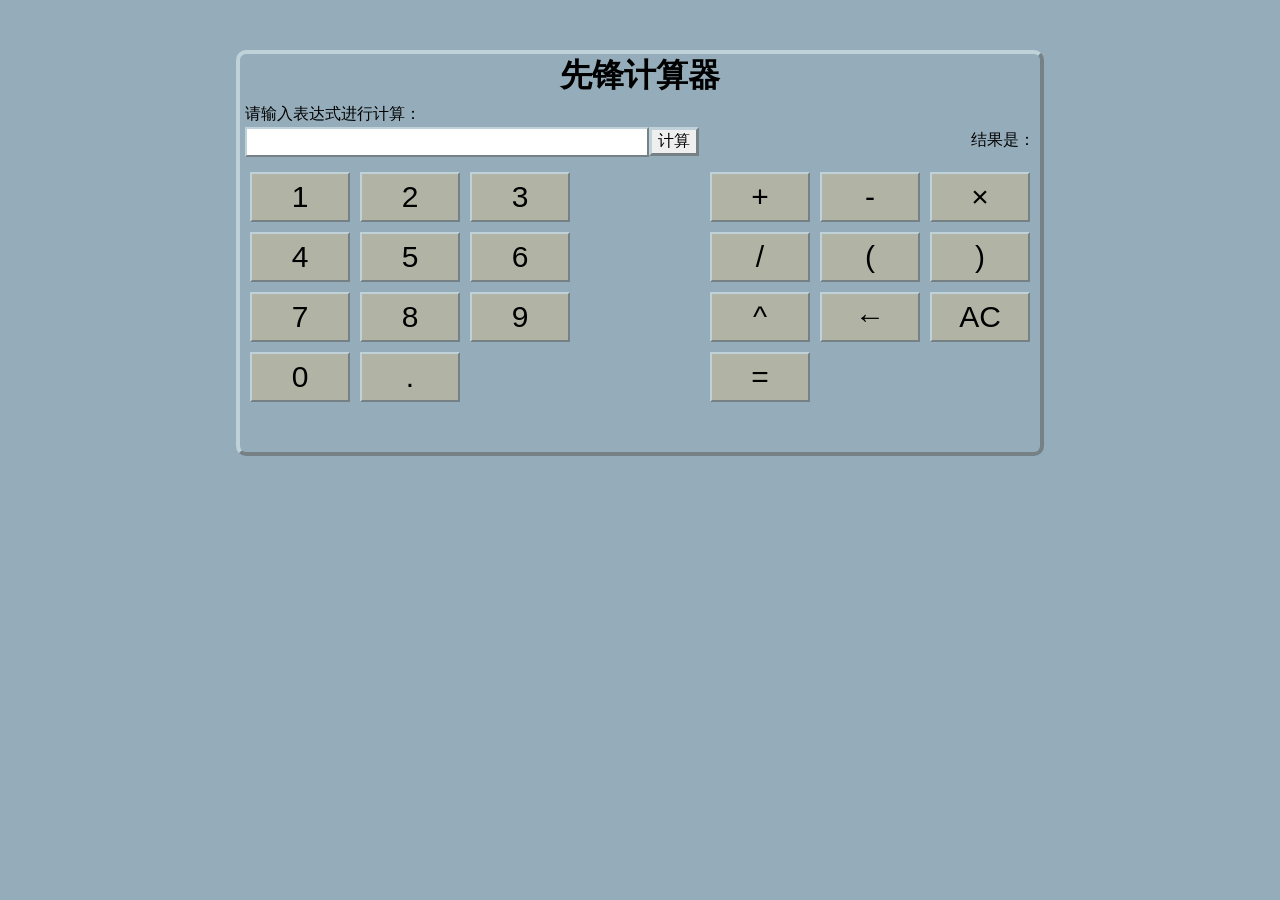
<file: Oct-vacation/Task3/index.html>
<!DOCTYPE html>
<html lang="zh-CN">
<head>
  <meta charset="utf-8">
  <title>计算器</title>
  <meta name="keywords" content="">
  <meta name="description" content="">
  <meta name="renderer" content="webkit">
  <meta http-equiv="X-UA-Compatible" content="IE=edge,chrome=1">
  <meta name="viewport" content="width=device-width, initial-scale=1, maximum-scale=1">
  <link rel="stylesheet" type="text/css" href="resources\css\main.css">
</head>
<script src="resources\js\calculator.js"></script>
<script>
 // 加载音频对象
  const music=new Audio("1.mp3");
//  表达式变量
  var expression="";
//  表示拆分数组
  var array=new Array();
//  用户点击控件发生的事件
  function ifUserClick(id)
  {
    var text=document.getElementById(id).innerText;
    expression=document.getElementById("text").innerText+text;
    document.getElementById("text").innerHTML=expression;
    array=[...expression];//拆分，这个语法太喜欢了
  }
//  乘法专用
  function ifUserClick1(id)
  {
    var text="*";
    expression=document.getElementById("text").innerText+text;
    document.getElementById("text").innerHTML=expression;
    array=[...expression];
  }
  //幂运算专用
  function ifUserClick2(id)
  {
    var text="^";
    expression=document.getElementById("text").innerText+text;
    document.getElementById("text").innerHTML=expression;
    array=[...expression];
  }
  //  调用计算函数
  function calculator1()
  {
    const result=calculate(expression);
    document.getElementById("result").innerHTML=result;
  }
  //  删除键
  function Delete()
  {
    array.pop();
    expression=array.join('');
    document.getElementById("text").innerHTML=expression;

  }
  //  清除键
  function allClear()
  {
    expression='';
    document.getElementById("text").innerHTML=expression;
  }
  // 欧尼酱音效
  function acountics()
  {
    music.play();
  }
</script>
<body style="background: #95adba;">
  <!--计算器主体-->
  <div id="main">
    <!--标题-->
    <div id="title">
      <h1 class="text" style="text-align: center;">先锋计算器</h1>
    </div>
    <!--提示文本-->
    <div id="p1">
      <p class="text" style="font-size: 16px;">请输入表达式进行计算：</p>
    </div>
    <!--输入框-->
    <div id="input-frame">
      <!--输入-->
      <div id="it">
        <div id="it1">
          <p class="text" id="text"></p>
        </div>
        <input class="text" type="submit" id="it2" value="计算" onclick="calculator1()" />
      </div>
      <!--结果-->
      <div id="ot">
        <div id="ot1">
          <p class="text">结果是：</p>
        </div>
        <div id="ot2">
          <p id="result" style="margin: 0;margin-top: 1px;font-size: 18px;"></p>
        </div>
      </div>
    </div>
    <!--计算控件-->
    <div id="button-main">
      <!--数字键-->
      <div id="button-number">
        <div id="button1" class="button-div1">
          <button class="button" id="b1" onclick="ifUserClick('b1')">1</button>
        </div>
        <div id="button2" class="button-div1">
          <button class="button" id="b2" onclick="ifUserClick('b2')">2</button>
        </div>
        <div id="button3" class="button-div1">
          <button class="button" id="b3" onclick="ifUserClick('b3')">3</button>
        </div>
        <div id="button4" class="button-div1">
          <button class="button" id="b4" onclick="ifUserClick('b4')">4</button>
        </div>
        <div id="button5" class="button-div1">
          <button class="button" id="b5" onclick="ifUserClick('b5')">5</button>
        </div>
        <div id="button6" class="button-div1">
          <button class="button" id="b6" onclick="ifUserClick('b6')">6</button>
        </div>
        <div id="button7" class="button-div1">
          <button class="button" id="b7" onclick="ifUserClick('b7')">7</button>
        </div>
        <div id="button8" class="button-div1">
          <button class="button" id="b8" onclick="ifUserClick('b8')">8</button>
        </div>
        <div id="button9" class="button-div1">
          <button class="button" id="b9" onclick="ifUserClick('b9')">9</button>
        </div>
        <div id="button0" class="button-div1">
          <button class="button" id="b0" onclick="ifUserClick('b0')">0</button>
        </div>
        <div id="button." class="button-div1">
          <button class="button" id="b." onclick="ifUserClick('b.')">.</button>
        </div>
      </div>
      <!--计算符号-->
      <div id="button-symbol">
        <div class="button-div2" id="button+">
          <button class="button" id="b+" onclick="ifUserClick('b+')">+</button>
        </div>
        <div class="button-div2" id="button-">
          <button class="button" id="b-" onclick="ifUserClick('b-')">-</button>
        </div>
        <div class="button-div2" id="button×">
          <button class="button" id="b×" onclick="ifUserClick1()">×</button>
        </div>
        <div class="button-div2" id="button/">
          <button class="button" id="b/" onclick="ifUserClick('b/')">/</button>
        </div>
        <div class="button-div2" id="button(">
          <button class="button" id="b(" onclick="ifUserClick('b(')">(</button>
        </div>
        <div class="button-div2" id="button)">
          <button class="button" id="b)" onclick="ifUserClick('b)')">)</button>
        </div>
        <div class="button-div2" id="button^">
          <button class="button" id="b^" onclick="ifUserClick('b^')">^</button>
        </div>
        <div class="button-div2" id="buttonBack">
          <button class="button" id="bb" onclick="Delete()">←</button>
        </div>
        <div class="button-div2" id="buttonAC">
          <button class="button" id="bAC" onclick="allClear()">AC</button>
        </div>
        <div class="button-div2" id="buttonON">
          <button class="button" id="buON" onclick="acountics()">=</button>
        </div>
      </div>
    </div>
  </div>
</body>
</html>
</file>
